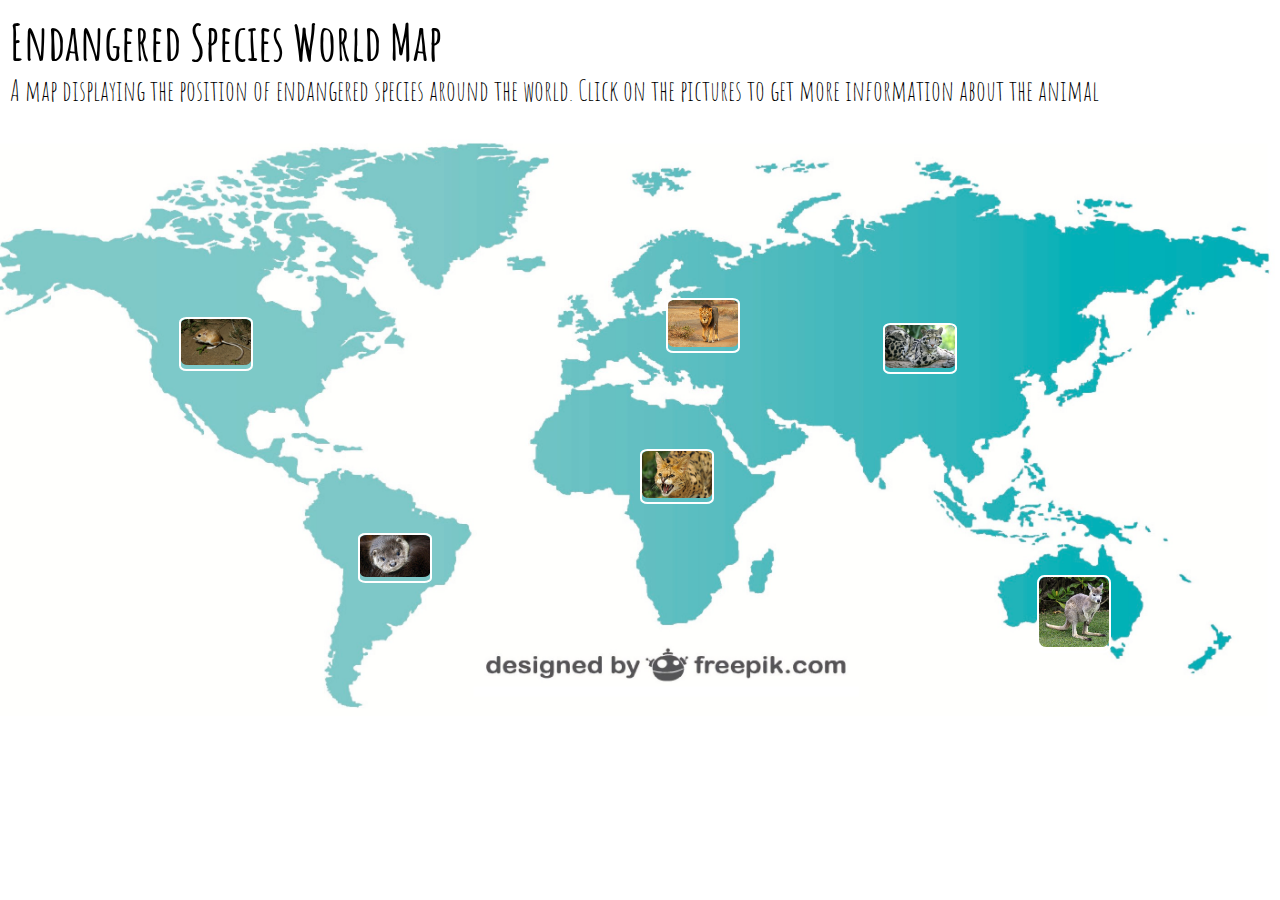
<file: index.html>
<!DOCTYPE html>
<html>
    <head>
        <link href="css/style.css" rel="stylesheet" type="text/css" media="all">
        <link rel="stylesheet" type="text/css"
              href="https://fonts.googleapis.com/css?family=Amatic+SC">
        <script src="js/jquery-3.2.1.js"></script>
        <script src="js/scripts.js"></script>
        <title>Endangered Species</title>
    </head>

    <body class="amaticFont">
        <div class="masthead">
            <h1>Endangered Species World Map</h1>
            <p>A map displaying the position of endangered species around the world. Click on the pictures to get more information about the animal</p>
        </div>
        <div class="container">

            <div class="worldMapContainer">
                <img class="worldMapCanvas" src="img/world_map2.jpg">
            </div>

            <div class="animal bandedHare">
                <img src="img/banded_hare_wallaby.jpg">
                <div class="animalInformationBox invisibleBox">
                    <p class="commonNameLabel ">Common Name</p>
                    <p class="commonName ">Banded Hare Wallaby</p>
                    <p class="scientificNameLabel ">Scientific Name</p>
                    <p class="scientificName ">Lagostrophus fasciatus</p>
                    <p>Link to <a class="earthsEndangeredLink" href="http://www.earthsendangered.com/profile.asp?gr=M&view=all&ID=4&sp=492">earthsendangered.com</a> page</p>
                </div>
            </div>

            <div class="animal asiaticLion">
                <img src="img/asiatic_lion.jpg">
                <div class="animalInformationBox invisibleBox">
                    <p class="commonNameLabel ">Common Name</p>
                    <p class="commonName ">Asiatic Lion</p>
                    <p class="scientificNameLabel ">Scientific Name</p>
                    <p class="scientificName">Panthera leo persica</p>
                    <p>Link to <a class="earthsEndangeredLink" href="http://www.earthsendangered.com/profile.asp?gr=M&view=c&ID=6&sp=239">earthsendangered.com</a> page</p>
                </div>
            </div>

            <div class="animal cloudedLeopard">
                <img src="img/clouded_leopard.jpg">
                <div class="animalInformationBox invisibleBox">
                    <p class="commonNameLabel ">Common Name</p>
                    <p class="commonName ">Clouded Leopard</p>
                    <p class="scientificNameLabel ">Scientific Name</p>
                    <p class="scientificName ">Neofelis nebulosa</p>
                    <p>Link to <a class="earthsEndangeredLink" href="http://www.earthsendangered.com/profile.asp?gr=M&sp=236">earthsendangered.com</a> page</p>
                </div>
            </div>

            <div class="animal giantKangarooRat">
                <img src="img/giant-kangaroo-rat.jpg">
                <div class="animalInformationBox invisibleBox">
                    <p class="commonNameLabel ">Common Name</p>
                    <p class="commonName ">Giant Kangaroo Rat</p>
                    <p class="scientificNameLabel ">Scientific Name</p>
                    <p class="scientificName ">Dipodomys ingens</p>
                    <p>Link to <a class="earthsEndangeredLink" href="http://www.earthsendangered.com/profile.asp?gr=&view=c&ID=9&sp=682">earthsendangered.com</a> page</p>
                </div>
            </div>

            <div class="animal longTailedOtter">
                <img src="img/long-tailed-otter.jpg">
                <div class="animalInformationBox invisibleBox">
                    <p class="commonNameLabel ">Common Name</p>
                    <p class="commonName ">Long-tailed Otter</p>
                    <p class="scientificNameLabel ">Scientific Name</p>
                    <p class="scientificName ">Lontra longicaudis</p>
                    <p>Link to <a class="earthsEndangeredLink" href="http://www.earthsendangered.com/profile.asp?gr=&view=c&ID=11&sp=312">earthsendangered.com</a> page</p>
                </div>
            </div>

            <div class="animal barbaryServal">
                <img src="img/barbaryServal.jpg">
                <div class="animalInformationBox invisibleBox">
                    <p class="commonNameLabel ">Common Name</p>
                    <p class="commonName ">Barbary Serval </p>
                    <p class="scientificNameLabel ">Scientific Name</p>
                    <p class="scientificName ">Leptailurus serval constantina</p>
                    <p >Link to <a class="earthsEndangeredLink" href="http://www.earthsendangered.com/profile.asp?gr=&view=c&ID=1&sp=418">earthsendangered.com</a> page</p>
                </div>
            </div>

        </div>

    </body>
</html>
</file>
<file: css/style.css>
body {
  margin: 0;
  background-color: white; }

.amaticFont {
  font-family: 'Amatic SC', serif; }

.container {
  position: relative; }

.worldMapContainer {
  position: relative;
  top: 50%; }

.worldMapCanvas {
  width: 100%; }

.masthead {
  background-color: white;
  box-sizing: border-box;
  padding: 10px; }
  .masthead h1, .masthead p {
    margin-top: 0;
    margin-bottom: 0px; }
  .masthead h1 {
    font-size: 50px; }
  .masthead p {
    font-size: 28px; }

.animal {
  transition: right , left , width , 0.3s ease-in-out, filter 0.1ms;
  border: 2px solid white;
  position: absolute;
  width: 70px;
  border-radius: 10%; }
  .animal img {
    width: 100%;
    border-radius: 10%; }
  .animal p {
    margin: 0px;
    font-size: x-large; }
  .animal a {
    color: blue;
    font-weight: bold; }

.invisibleBox {
  overflow: hidden;
  max-height: 0;
  transition: max-height , opacity , 0.3s;
  opacity: 0; }

.commonNameLabel, .scientificNameLabel {
  font-weight: bold; }

.scientificName {
  padding-bottom: 10px; }

.bandedHare {
  top: 76%;
  left: 81%; }

.asiaticLion {
  top: 30%;
  left: 52%; }

.cloudedLeopard {
  top: 34%;
  left: 69%; }

.giantKangarooRat {
  top: 33%;
  left: 14%; }

.longTailedOtter {
  top: 69%;
  left: 28%; }

.barbaryServal {
  top: 55%;
  left: 50%; }

.selectedAnimal {
  z-index: 1;
  top: 50%;
  left: 50%;
  width: 30%;
  transform: translate(-50%, -50%);
  box-sizing: border-box;
  padding: 10px;
  background-color: white;
  border: 2px solid black;
  border-radius: 5%; }
  .selectedAnimal img {
    border-radius: 3%;
    width: 100%; }
  .selectedAnimal .invisibleBox {
    max-height: 999px;
    opacity: 1; }

.blurred .animal:not(.selectedAnimal), .blurred .worldMapContainer {
  filter: blur(2px); }

/*# sourceMappingURL=style.css.map */
</file>
